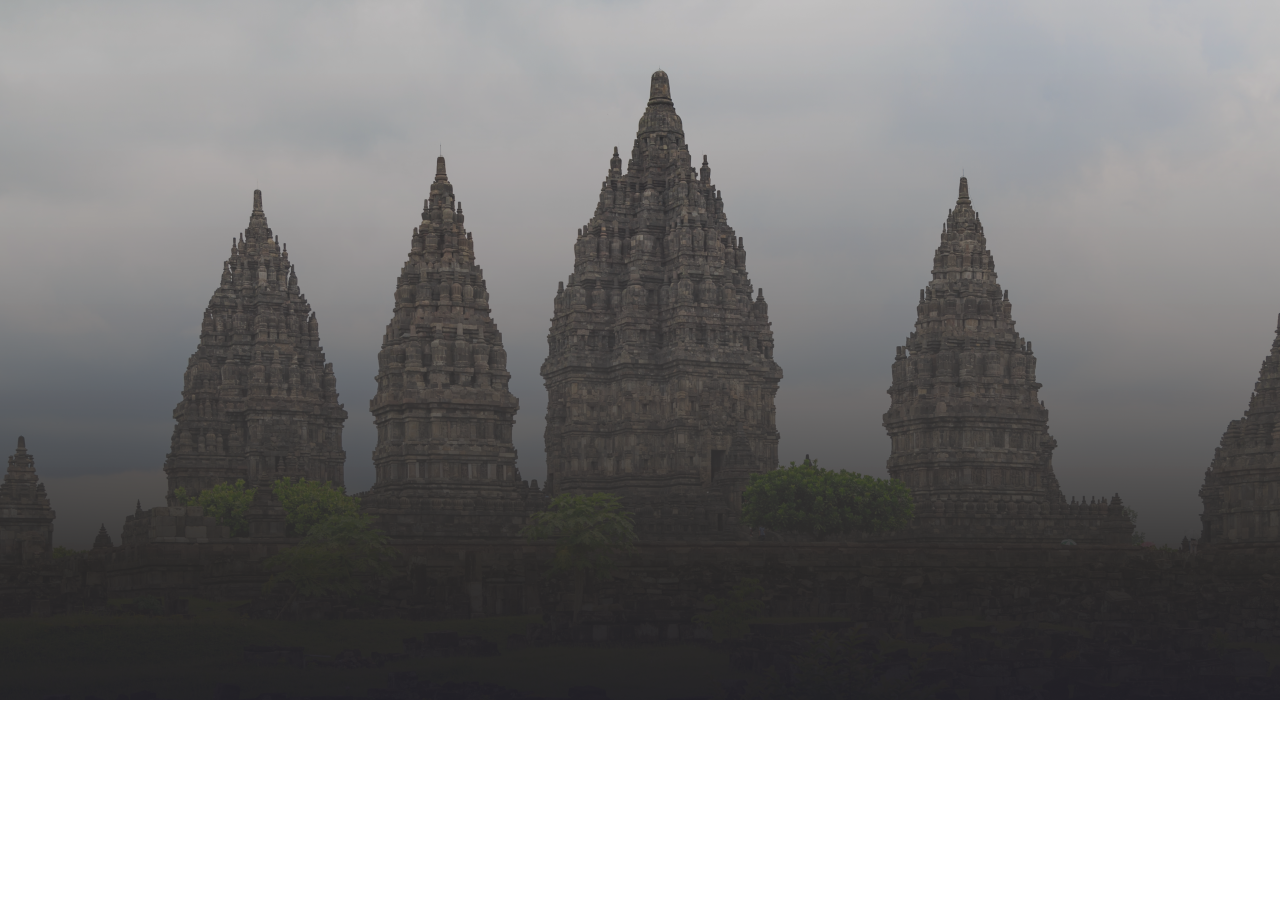
<file: about.html>
<!DOCTYPE html>
<html lang="en">
<head>
    <meta charset="UTF-8">
    <title>About Us - Meet the Team Developer</title>
    <meta name="viewport" content="width=device-width, initial-scale=1.0">
    <meta name="theme-color" content="#000000">
    <meta name="description" content="Web GIS Monitoring Suhu & Kelembaban Kabupaten Sleman, DIY">
    <link rel="stylesheet" type="text/css" href="./css/index.css">
    <link rel="stylesheet" type="text/css" href="./css/font.css">
    <link rel="stylesheet" type="text/css" href="./css/styles.css">
    <link rel="stylesheet" type="text/css" href="./css/components.css">
    <link rel="stylesheet" type="text/css" href="./css/about.css">
    <link rel="stylesheet" type="text/css" href="./css/animation.css">
</head>
<body>
    <!-- about page section -->
    <div class="about">
        <!-- navigation -->
        <div class="about-section container-xs">
            <div class="about-section_content">
                <!-- navbar -->
                <header class="header">
                    <a href="./index.html">
                        <p class="ui heading size-texts">Home</p>
                    </a>
                    <a href="./maps.html" class="">
                        <p class="ui heading size-texts">Maps</p>
                    </a>
                    <a href="./about.html" class="">
                        <p class="ui heading size-texts">About Us</p>
                    </a>
                </header>
                <!-- team  -->
                <div class="about-section_features">
                    <div class="about-section_feature">
                        <div class="about-section_feature-list">

                            <div class="user-profile">
                                <div>
                                    <img src="./images/pic-2.png" alt="Hafizi" class="user-profile_image"/>
                                    <div class="user-profile_info">
                                        <h1 class="ui heading size-headings">Muhamad Hafizi</h1>
                                        <h2 class="ui heading size-headings">NPM. 065122214</h2>
                                        <h3 class="ui heading size-headings">Full Stack Developer</h3>
                                    </div>
                                </div>
                            </div>

                            <div class="user-profile">
                                <div>
                                    <img src="./images/pic-1.png" alt="Syauqi" class="user-profile_image"/>
                                    <div class="user-profile_info">
                                        <h1 class="ui heading size-headings">Syauqi Abyan Hafiz</h1>
                                        <h2 class="ui heading size-headings">NPM. 065122217</h2>
                                        <h3 class="ui heading size-headings">Analisis QGIS</h3>
                                    </div>
                                </div>
                            </div>

                            <div class="user-profile">
                                <div>
                                    <img src="./images/pic-3.png" alt="Alhi" class="user-profile_image"/>
                                    <div class="user-profile_info">
                                        <h1 class="ui heading size-headings">Alhi Dayat Putra</h1>
                                        <h2 class="ui heading size-headings">NPM. 065122206</h2>
                                        <h3 class="ui heading size-headings">UI/UX Designer</h3>
                                    </div>
                                </div>
                            </div>
                        </div>
                            
                        <div class="about-section_feature-list-1">
                            <div class="user-profile-3">
                                <img src="./images/pic-4.png" alt="Algra" class="user-profile_image-1"/>
                                <div class="user-profile_info">
                                    <h1 class="user-profile_name ui heading size-headings">Algra Sukmawijaya</h1>
                                    <h2 class="user-profile_npm ui heading size-headings">NPM. 065122196</h2>
                                    <h3 class="user-profile_role ui heading size-headings">Analisis QGIS</h3>
                                </div>
                            </div>
                            <div class="user-profile-3">
                                <img src="./images/pic-5.png" alt="Jafar" class="user-profile_image-2"/>
                                <div class="user-profile_info">
                                    <h1 class="user-profile_name ui heading size-headings">Jafar Yusuf Marasabessy</h1>
                                    <h2 class="user-profile_npm ui heading size-headings">NPM. 065122198</h2>
                                    <h3 class="user-profile_role ui heading size-headings">Analisis QGIS</h3>
                                </div>
                            </div>
                        </div>                        
                    </div>
                </div>
            </div>
        </div>
    </div>
</body>
</html>
</file>
<file: css/index.css>
body{
    margin: 0;
    padding: 0;
    font-family: Roboto;
}

* {
    box-sizing: border-box;
    line-height: normal;
    font-family: inherit;
    margin: unset;
}

a {
    text-decoration: none;
    display: block;
}

img {
    max-width: 100%;
    height: auto;
}

[type="text"],
input:where(:not([type])),
[type="email"],
[type="url"],
[type="password"],
[type="number"],
[type="date"],
[type="datetime-local"],
[type="month"],
[type="search"],
[type="tel"],
[type="time"],
[type="week"],
[type="mutiple"],
textarea,
select,
button{
    appearance: none;
    background-color: transparent;
    border-color: unset;
    border-width: 0;
    border-radius: unset;
    padding: unset;
    font-size: unset;
    line-height: unset;
    color: inherit;
}
input:focus-visible,
[multiple]:focus-visible,
textarea:focus-visible,
select:focus-visible{
    outline: none;
}
</file>
<file: css/font.css>
@font-face {
    font-family: swap;
    font-style: normal;
    src: url("../webfonts/Roboto-Medium.ttf");
    font-family: "Roboto";
    font-weight: 500;
}
@font-face {
    font-family: swap;
    font-style: normal;
    src: url("../webfonts/RobotoCondensed-BlackItalic.ttf");
    font-family: "Roboto";
    font-weight: 900;
}
@font-face {
    font-family: swap;
    font-style: normal;
    src: url("../webfonts/RobotoCondensed-MediumItalic.ttf");
    font-family: "Roboto";
    font-weight: 500;
}
@font-face {
    font-family: swap;
    font-style: normal;
    src: url("../webfonts/Roboto-Regular.ttf");
    font-family: "Roboto";
    font-weight: 400;
}
</file>
<file: css/styles.css>
:root {
    /* color */
    --blue_gray_800: #322f4f;
    --blue_gray_800_01: #312f4e;
    --gray_100: #f5efff;
    --gray_50_3f: #fffafa3f;
    --gray_600_00: #88848400;
    --gray_700: #5b5656;
    --gray_900: #191825;
    --gray_900_01: #221f1f;
    --gray_900_ec: #292828ec;
    --white_a700: #ffffff;
    --white_a700_7f: #ffffff7f;
    
    /* shadow */
    --shadow-xs: 0 4px 4px 0 #ffffff7f;

    /* border radius */
    --radius-xs: 10px;
    --radius-sm: 20px;
    --radius-md: 28px;

    /* spacing */
    --space-xs: 2px;
    --space-sm: 14px;
    --space-md: 18px;
    --space-lg: 20px;
    --space-xl: 24px;
    --space-2x1: 28px;
    --space-3x1: 32px;
    --space-4x1: 38px;
    --space-5x1: 50px;
    --space-6x1: 84px;
    --space-7x1: 94px;
}

/* common CSS */
.header {
    gap: var(--space-3x1);
    display: flex;
    justify-content: flex-end;
    align-items: center;
    flex-wrap: wrap;
    margin: 30px 25px 10px 0px;
    position: relative; /* Dibutuhkan untuk elemen pseudo */
}

.header a, .header p {
    position: relative; /* Dibutuhkan untuk pseudo-element */
    text-decoration: none; /* Hilangkan underline default (jika ada) */
    color: var(--primary-color, #000); /* Warna teks */
}

.header a::after, .header p::after {
    content: '';
    position: absolute;
    bottom: -2px; /* Garis di bawah teks */
    left: 0;
    height: 2px; /* Ketebalan garis */
    width: 0%; /* Awalnya tersembunyi */
    background-color: var(--primary-color, #000); /* Warna garis */
    transition: width 0.3s ease; /* Animasi saat hover */
}

.header a:hover::after, .header p:hover::after {
    width: 100%; /* Garis melebar seukuran teks */
}
</file>
<file: css/components.css>
.ui.button.round{
    border-radius: var(--radius-xs);
}

.ui.button.size-sm {
    height: 60px;
    padding-left: 34px;
    padding-right: 34px;
    font-size: 20px;
    background-color: #007bff; /* Warna default tombol */
    color: #fff; /* Warna teks */
    border: none; /* Hilangkan border */
    border-radius: 8px; /* Opsional: membuat sudut tombol melengkung */
    transition: transform 0.2s ease, box-shadow 0.2s ease; /* Animasi transisi */
}

.ui.button.size-sm:hover {
    transform: translateY(-3px); /* Geser tombol ke atas */
    box-shadow: 0 6px 15px rgba(0, 0, 0, 0.2); /* Tambahkan bayangan */
    background-color: #0056b3; /* Opsional: ubah warna latar tombol saat hover */
}

.ui.button.size-xs{
    height: 62px;
    padding-left: 34px;
    padding-right: 34px;
    font-size: 20px;
    width: 49%;
}

.ui.button.fill.blue_gray_800_01{
    background-color: var(--blue_gray_800_01);
    box-shadow: var(--shadow-xs);
    color: var(--white_a700);
}

.ui.button.fill.gray_700{
    background-color: var(--gray_700);
    color: var(--white_a700);
}

.ui.button{
    text-align: center;
    display: flex;
    cursor: pointer;
    flex-direction: row;
    align-items: center;
    justify-content: center;
    white-space: nowrap;
    color: var(--white_a700);
}

.ui.heading.size-textxs{
    font-size: 17px;
    font-weight: 500;
}

.ui.heading.size-textxs{
    font-size: 24px;
    font-weight: 500;
    @media only screen and (max-width: 1050px) {
        font-size: 22px;
    }
}

.ui.heading.size.headingxs{
    font-size: 15px;
    font-weight: 600;
}

.ui.heading.size.headings{
    font-size: 16px;
    font-weight: 600;
}

.ui.heading.size.headingmd{
    font-size: 20px;
    font-weight: 600;
}

.ui.heading.size.headinglg{
    font-size: 29px;
    font-weight: 600;
    @media only screen and (max-width: 1050px) {
        font-size: 27px;
    }

    @media only screen and (max-width: 550px) {
        font-size: 25px;
    }
}

.ui-heading-size-headingx1{
    font-size: 35px;
    font-weight: 900;
    @media only screen and (max-width: 1050px) {
        font-size: 33px;
    }

    @media only screen and (max-width: 550px) {
        font-size: 31px;
    }
}

.ui.heading.size.heading2x1{
    font-size: 40px;
    font-weight: 600;
    @media only screen and (max-width: 1050px) {
        font-size: 38px;
    }

    @media only screen and (max-width: 550px) {
        font-size: 36px;
    }
}

.ui.heading.size.heading3x1{
    font-size: 80px;
    font-weight: 900;
    @media only screen and (max-width: 1050px) {
        font-size: 48px;
    }
}

.ui.heading{
    color: var(--white_a700);
    font-family: Roboto;
}

.container-xs{
    max-width: 1342px;
    width: 100%;
    margin-left: auto;
    margin-right: auto;
}

.weather-monitoring-dashboard_button-row {
    display: flex;
    gap: 16px; /* Jarak antar tombol, sesuaikan dengan kebutuhan */
    justify-content: space-between; /* Mengatur jarak antar tombol */
    align-items: center; /* Menyelaraskan tombol secara vertikal */
}
</file>
<file: css/about.css>
.user-profile{
    margin-bottom: 14px;
    width: 42%;
    display: flex;
    flex-direction: column;
    @media only screen and (max-width: 1050px) {
        width: 100%;
        margin-bottom: 0px;
    }
}

.user-profile_image{
    height: 152px;
    width: 45%;
    object-fit: cover;
    margin-left: 93px;
    @media only screen and (max-width: 1050px) {
        height: auto;
        width: 100%;
        margin: 0;
    }
}

.user-profile_image-1{
    height: 150px;
    width: 37%;
    object-fit: cover;
    margin-left: 100px;
    @media only screen and (max-width: 1050px) {
        height: auto;
        width: 100%;
        margin: 0;
        margin-top: 80px;
    }
}

.user-profile_image-2{
    height: 150px;
    width: 37%;
    object-fit: cover;
    margin-left: 151px;
    @media only screen and (max-width: 1050px) {
        height: auto;
        width: 100%;
        margin: 0;
    }
}

.user-profile_info{
    margin-top: -8px;
    margin-left: 28px;
    margin-right: 36px;
    position: relative;
    display: flex;
    flex-direction: column;
    align-items: center;
    @media only screen and (max-width: 1050px) {
        margin-left: 0px;
        margin-right: 0px;
    }
}

.user-profile-3{
    width: 50%;
    display: flex;
    flex-direction: column;
    align-items: flex-start;
    @media only screen and (max-width: 1050px) {
        width: 100%;
    }
}

.user-profile_name{
    margin-left: 26px;
    @media only screen and (max-width: 1050px) {
        margin-left: 0px;
    }
}

.user-profile_npm{
    align-self: center;
}

.user-profile_role{
    margin-left: 54px;
    @media only screen and (max-width: 1050px) {
        margin-left: 0px;
        
    }
}

.about{
    height: 700px;
    padding-bottom: var(--space-3x1);
    background-color: var(--gray_900_01);
    background-image: url(../images/background.png);
    background-size: cover;
    background-repeat: no-repeat;
    width: 100%;
    display: flex;
    justify-content: center;
    align-items: center;
    @media only screen and (max-width: 1050px) {
        height: auto;
    }

    @media only screen and (max-width: 550px) {
        padding-top: var(--space-lg);
        padding-bottom: var(--space-lg);
    }
}

.about-section{
    margin-bottom: 14px;
    display: flex;
    justify-content: center;
    @media only screen and (max-width: 1050px) {
        padding-left: var(--space-lg);
        padding-right: var(--space-lg);
    }
}

.about-section_content{
    gap: 44px;
    display: flex;
    width: 100%;
    flex-direction: column;
}

.about-section_features{
    padding-left: 56px;
    padding-right: 56px;
    display: flex;
    justify-content: center;
    @media only screen and (max-width: 1050px) {
        padding-left: var(--space-lg);
        padding-right: var(--space-lg);
    }
}

.about-section_feature{
    gap: 5px;
    display: flex;
    width: 100%;
    flex-direction: column;
    @media only screen and (max-width: 1050px) {
        width: 230px;
    }
}

.about-section_feature-list{
    margin-left: 44px;
    gap: var(--space-6x1);
    display: flex;
    @media only screen and (max-width: 1050px) {
        flex-direction: column;
        margin-left: 0px;
    }
}

.about-section_feature-list-1{
    margin-left: 182px;
    margin-right: 122px;
    gap: var(--space-7x1);
    display: flex;
    @media only screen and (max-width: 1050px) {
        flex-direction: column;
        margin-left: 0px;
        margin-right: 0px;
    }
}
</file>
<file: css/animation.css>
/* Animasi Slide Up */
@keyframes slideUp {
    from {
        opacity: 0;
        transform: translateY(50px);
    }
    to {
        opacity: 1;
        transform: translateY(0);
    }
}

/* About Us Page */
.about-section_features > div,
.about-section_feature-list-1 > div {
    opacity: 0;
    transform: translateY(50px);
    animation: slideUp 0.8s ease-in-out forwards;
}

.about-section_features > div:nth-child(1) {
    animation-delay: 0.2s;
}

.about-section_features > div:nth-child(2) {
    animation-delay: 0.4s;
}

.about-section_feature-list-1 > div:nth-child(1) {
    animation-delay: 0.6s;
}

.about-section_feature-list-1 > div:nth-child(2) {
    animation-delay: 0.8s;
}

/* Home Page */
.home_content {
    opacity: 0;
    transform: translateY(50px);
    animation: slideUp 0.8s ease-in-out forwards;
}

.home_title h1 {
    opacity: 0;
    transform: translateY(50px);
    animation: slideUp 0.8s ease-in-out forwards;
    animation-delay: 0.2s;
}

.home_title h2 {
    opacity: 0;
    transform: translateY(50px);
    animation: slideUp 0.8s ease-in-out forwards;
    animation-delay: 0.4s;
}

.home_button {
    opacity: 0;
    transform: translateY(50px);
    animation: slideUp 0.8s ease-in-out forwards;
    animation-delay: 0.6s;
}

header a {
    opacity: 0;
    transform: translateY(50px);
    animation: slideUp 0.8s ease-in-out forwards;
    animation-delay: 0.1s;
}

/* Maps Page */
.maps-section_content {
    opacity: 0;
    transform: translateY(50px);
    animation: slideUp 0.8s ease-in-out forwards;
}

.maps-section_navbar .header a {
    opacity: 0;
    transform: translateY(50px);
    animation: slideUp 0.8s ease-in-out forwards;
    animation-delay: 0.1s;
}

iframe.maps-section_map {
    opacity: 0;
    transform: translateY(50px);
    animation: slideUp 0.8s ease-in-out forwards;
    animation-delay: 0.3s;
}

.maps_monitoring-row-1,
.maps_monitoring-row-2,
.weather-monitoring-dashboard {
    opacity: 0;
    transform: translateY(50px);
    animation: slideUp 0.8s ease-in-out forwards;
    animation-delay: 0.5s;
}

.weather-monitoring-dashboard_details-row {
    opacity: 0;
    transform: translateY(50px);
    animation: slideUp 0.8s ease-in-out forwards;
    animation-delay: 0.7s;
}

.weather-monitoring-dashboard_graphs-column img {
    opacity: 0;
    transform: translateY(50px);
    animation: slideUp 0.8s ease-in-out forwards;
    animation-delay: 0.9s;
}
</file>
